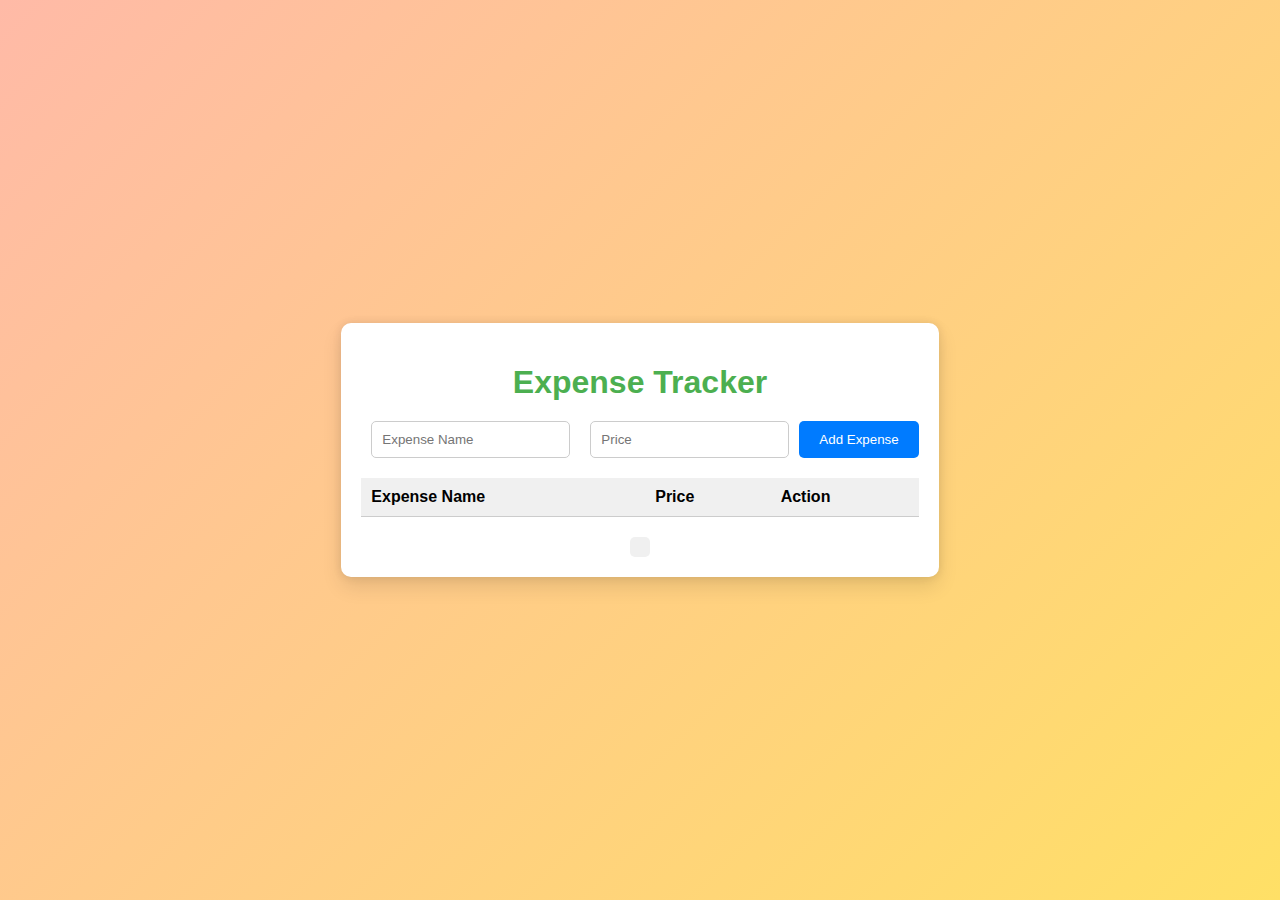
<file: index.html>
<!DOCTYPE html>
<html lang="en">
<head>
    <meta charset="UTF-8">
    <meta name="viewport" content="width=device-width, initial-scale=1.0">
    <title>Expense Tracker</title>
    <link rel="stylesheet" href="s3.css">
    <script src="j1.js"></script>
</head>
<body>
    <div class="container">
        <h1>Expense Tracker</h1>
        <form id="add-expense-form">
            <input type="text" id="expense-name" placeholder="Expense Name" required>
            <input type="number" id="expense-price" placeholder="Price" required>
            <input type="submit" value="Add Expense">
        </form>
        <table id="expenses-list">
            <thead>
                <tr>
                    <th>Expense Name</th>
                    <th>Price</th>
                    <th>Action</th>
                </tr>
            </thead>
            <tbody id="expenses">
            </tbody>
        </table>
        <div class="total-expenses" id="total-expenses"></div>
    </div>
   
</body>
</html
</file>
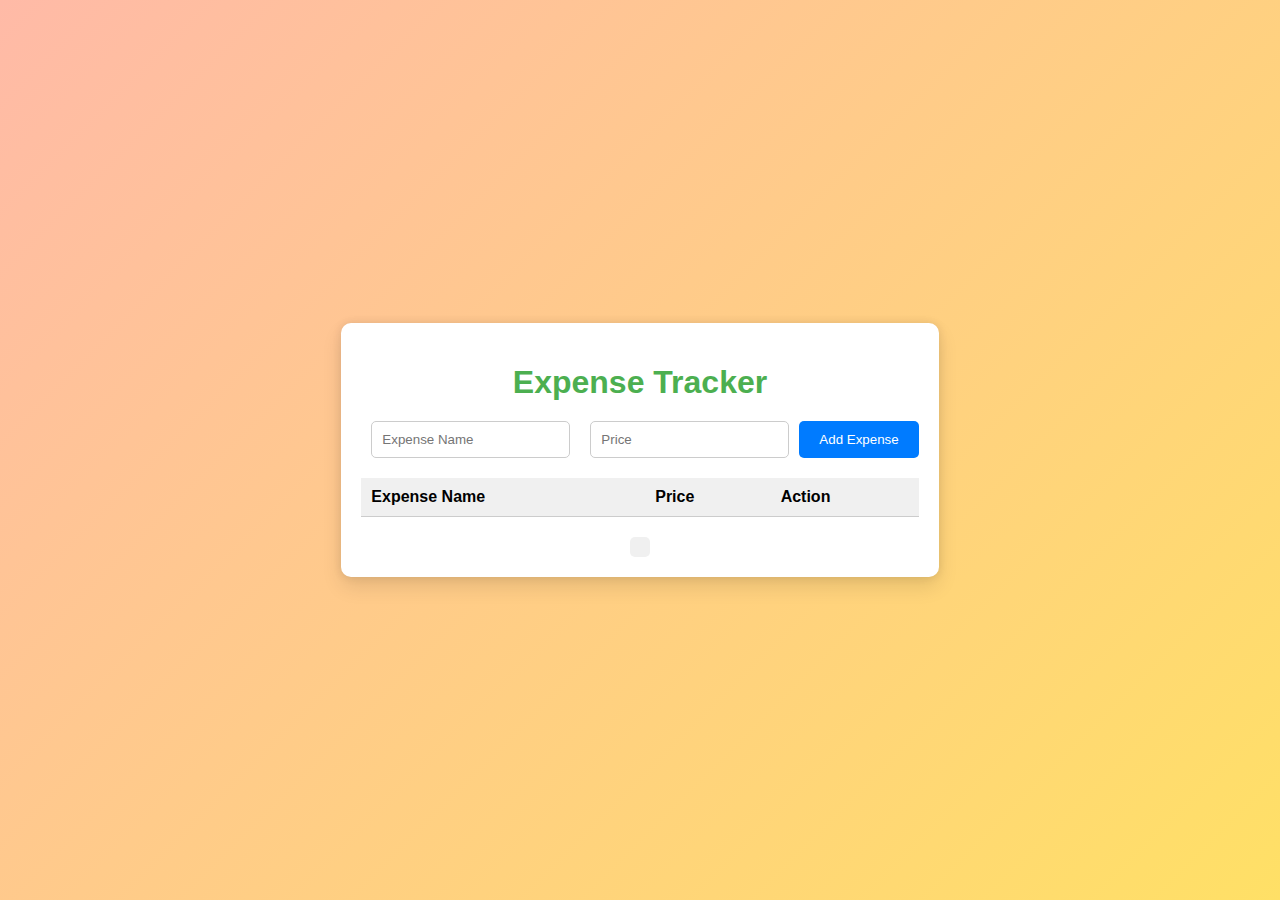
<file: expesne.html>
<!DOCTYPE html>
<html lang="en">
<head>
    <meta charset="UTF-8">
    <meta name="viewport" content="width=device-width, initial-scale=1.0">
    <title>Expense Tracker</title>
    <link rel="stylesheet" href="s3.css">
    <script src="j1.js"></script>
</head>
<body>
    <div class="container">
        <h1>Expense Tracker</h1>
        <form id="add-expense-form">
            <input type="text" id="expense-name" placeholder="Expense Name" required>
            <input type="number" id="expense-price" placeholder="Price" required>
            <input type="submit" value="Add Expense">
        </form>
        <table id="expenses-list">
            <thead>
                <tr>
                    <th>Expense Name</th>
                    <th>Price</th>
                    <th>Action</th>
                </tr>
            </thead>
            <tbody id="expenses">
            </tbody>
        </table>
        <div class="total-expenses" id="total-expenses"></div>
    </div>
   
</body>
</html
</file>
<file: s3.css>
body {
            font-family: Arial, sans-serif;
            background: linear-gradient(135deg, #ffbaa7, #ffe066);

            margin: 0;
            padding: 0;
            display: flex;
            justify-content: center;
            align-items: center;
            height: 100vh;
        }
        .container {
            max-width: 1500px;
            margin: 0 auto;
            padding: 20px;
            background-color: #fff;
            border-radius: 10px;
            box-shadow: 0 0 10px rgba(0, 0, 0, 0.1), 0 10px 20px rgba(0, 0, 0, 0.1);
            display: flex;
            flex-direction: column;
            align-items: center;
        }
        h1 {
            text-align: center;
            margin-bottom: 20px;
            color: #4caf50;
        }
        form {
            display: flex;
            justify-content: space-between;
            width: 100%;
            margin-bottom: 20px;
        }
        input[type="text"], input[type="number"] {
            flex: 1;
            margin: 0 10px;
            padding: 10px;
            border: 1px solid #ccc;
            border-radius: 5px;
        }
        input[type="submit"] {
            background-color: #007bff;
            color: #fff;
            padding: 10px 20px;
            border: none;
            border-radius: 5px;
            cursor: pointer;
            transition: background-color 0.3s;
        }
        input[type="submit"]:hover {
            background-color: #0056b3;
        }
        table {
            width: 100%;
            border-collapse: collapse;
        }
        th, td {
            padding: 10px;
            text-align: left;
            border-bottom: 1px solid #ccc;
        }
        th {
            background-color: #f0f0f0;
            font-weight: bold;
        }
        tr:hover {
            background-color: #f0f0f0;
        }
        .delete-btn, .edit-btn {
            background-color: #dc3545;
            color: #fff;
            padding: 5px 10px;
            border: none;
            border-radius: 5px;
            cursor: pointer;
            transition: background-color 0.3s;
        }
        .delete-btn:hover, .edit-btn:hover {
            background-color: #c82333;
        }
        .total-expenses {
            margin-top: 20px;
            padding: 10px;
            background-color: #f0f0f0;
            border-radius: 5px;
        }
</file>
